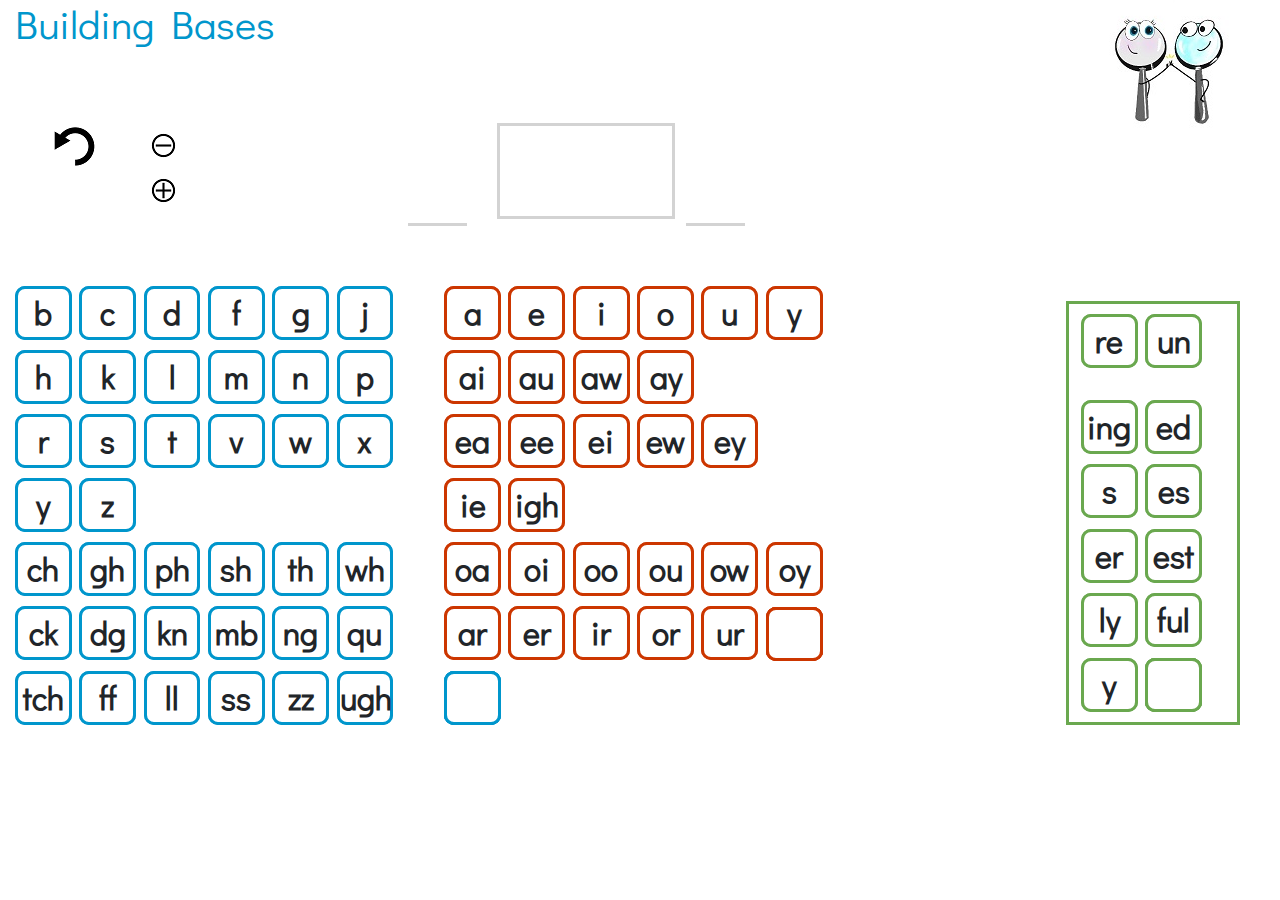
<file: index.html>
<!doctype html>
<html lang="en">
  <head>
    <meta charset="utf-8">
    <meta http-equiv="X-UA-Compatible" content="IE=edge">
    <meta name="viewport" content="width=device-width, initial-scale=1">
    <!-- The above 3 meta tags *must* come first in the head; any other head content must come *after* these tags -->
    <title>Work Mat</title>

    <!-- Bootstrap -->
    <link rel="stylesheet" href="https://cdn.jsdelivr.net/npm/bootstrap@4.0.0/dist/css/bootstrap.min.css" integrity="sha384-Gn5384xqQ1aoWXA+058RXPxPg6fy4IWvTNh0E263XmFcJlSAwiGgFAW/dAiS6JXm" crossorigin="anonymous">
    <link rel="stylesheet" href = "workMat-style.css">
    <!-- HTML5 shim and Respond.js for IE8 support of HTML5 elements and media queries -->
    <!-- WARNING: Respond.js doesn't work if you view the page via file:// -->
    <!--[if lt IE 9]>
      <script src="https://cdn.jsdelivr.net/npm/html5shiv@3.7.3/dist/html5shiv.min.js"></script>
      <script src="https://cdn.jsdelivr.net/npm/respond.js@1.4.2/dest/respond.min.js"></script>
    <![endif]-->
  </head>
  <body>
      <div class="container-fluid">
        <div class="mag-meg">
            <img src="assets/mag-meg-desktop.png">
        </div>
        <h1 class="title">Building Bases</h1>
        <div class="row top-offset">
        <!-- <div class="row"> -->
            <div class="col-sm-1 undo-offset ">
                <img id="undoButton" src="assets/undo.png">   
            </div>
            <div class="col-sm-1">
                <img id="minusButton" src="assets/minus-removebg-preview.png" >
                <img id="plusButton" src="assets/plus-removebg-preview.png" >
            </div>
            <div class="col-sm-1 offset-sm-2">
                <div class="slot left">
                </div>
            </div>
            <div class="col-md-2 col-sm-3 col-xs-3 slot-area">
                <div class="slotArea">
                </div>
            </div>
            <div class="col-sm-1 ">
                <div class="slot slot-right">
                </div>
            </div>
            <!-- <div class="col-sm-3">
                <div class="mag-meg">
                    <img src="assets/mag-meg-removebg-preview.png">
                </div>
            </div> -->
        </div>
        <div class="prefixes top-offset d-inline-block">
        <!-- <div class="prefixes d-inline-block"> -->
            <div class="row prf-row">
                <div class="col-sm-12">
                <div class="d-inline-block prf-parent " style="position: relative">
                    <div class="d-inline-block floating-prf draggable-element offset-left">re</div>
                </div>
                <div class="d-inline-block prf-parent " style="position: relative">
                    <div class="d-inline-block floating-prf draggable-element ">un</div>
                </div>
            </div>
            </div>
            <div class="row in-between-excpetion-prf prf-row ">
                <div class="col-sm-12">
                <div class="d-inline-block prf-parent " style="position: relative">
                    <div class="d-inline-block floating-empty-prf draggable-element offset-left">ing</div>
                </div>
                <div class="d-inline-block prf-parent " style="position: relative">
                    <div class="d-inline-block floating-empty-prf draggable-element ">ed</div>
                </div>
            </div>
            </div>
            <div class="row in-between-offset-prf prf-row">
                <div class="col-sm-12">
                <div class="d-inline-block prf-parent " style="position: relative">
                    <div class="d-inline-block floating-empty-prf draggable-element offset-left">s</div>
                </div>
                <div class="d-inline-block prf-parent " style="position: relative">
                    <div class="d-inline-block floating-empty-prf draggable-element ">es</div>
                </div>
            </div>
            </div>
            <div class="row in-between-offset-prf prf-row">
                <div class="col-sm-12">
                <div class="d-inline-block prf-parent " style="position: relative">
                    <div class="d-inline-block floating-empty-prf draggable-element offset-left">er</div>
                </div>
                <div class="d-inline-block prf-parent " style="position: relative">
                    <div class="d-inline-block floating-empty-prf draggable-element ">est</div>
                </div>
            </div>
            </div>
            <div class="row in-between-offset-prf prf-row">
                <div class="col-sm-12">
                <div class="d-inline-block prf-parent" style="position: relative">
                    <div class="d-inline-block floating-empty-prf draggable-element offset-left">ly</div>
                </div>
                <div class="d-inline-block prf-parent " style="position: relative">
                    <div class="d-inline-block floating-empty-prf draggable-element ">ful</div>
                </div>
            </div>
            </div>
            <div class="row in-between-offset-prf prf-row">
                <div class="col-sm-12">
                <div class="d-inline-block prf-parent " style="position: relative">
                    <div class="d-inline-block floating-empty-prf draggable-element offset-left">y</div>
                </div>
                <div class="d-inline-block prf-parent " style="position: relative">
                    <div class="d-inline-block floating-empty-prf  draggable-element empty" style="color: white">qsd</div>
                </div>
            </div>
            </div>
        </div>
               <div class="word-torque">
            <a href="https://wordtorque.com/" target="_blank">
                <img src="assets/wordtorque-removebg-preview.png">
            </a>
        </div>
        <div class ="cns-vwl-contain d-inline-block ">
        <div class="row top-offset">
        <!-- <div class="row"> -->
            <div class="col-sm-5 col-xs-5">
                <div class="d-inline-block parent-draggable " style="position: relative;">
                    <div class="d-inline-block floating-cns draggable-element">b</div>
                </div>
            <div class="d-inline-block parent-draggable " style="position: relative">
                <div class="d-inline-block floating-cns draggable-element">c</div>
            </div>
            <div class="d-inline-block parent-draggable " style="position: relative">
                <div class="d-inline-block floating-cns draggable-element">d</div>
            </div>
            <div class="d-inline-block parent-draggable " style="position: relative">
                <div class="d-inline-block floating-cns draggable-element">f</div>
            </div>
            <div class="d-inline-block parent-draggable " style="position: relative">
                <div class="d-inline-block floating-cns draggable-element">g</div>
            </div>
            <div class="d-inline-block parent-draggable " style="position: relative">
                <div class="d-inline-block floating-cns draggable-element">j</div>
            </div>
            </div>
            <div class="col-sm-5 col-xs-4">
                <div class="d-inline-block parent-draggable " style="position: relative">
                    <div class="d-inline-block floating-vwl draggable-element">a</div>
                </div>
                <div class="d-inline-block parent-draggable " style="position: relative">
                    <div class="d-inline-block floating-vwl draggable-element">e</div>
                </div>
                <div class="d-inline-block parent-draggable " style="position: relative">
                    <div class="d-inline-block floating-vwl draggable-element">i</div>
                </div>
                <div class="d-inline-block parent-draggable " style="position: relative">
                    <div class="d-inline-block floating-vwl draggable-element">o</div>
                </div>
                <div class="d-inline-block parent-draggable " style="position: relative">
                    <div class="d-inline-block floating-vwl draggable-element">u</div>
                </div>
                <div class="d-inline-block parent-draggable " style="position: relative">
                    <div class="d-inline-block floating-vwl draggable-element">y</div>
                </div>
            </div>
        </div>
        <div class="row in-between-offset">
                <div class="col-sm-5">
                    <div class="d-inline-block parent-draggable " style="position: relative">
                        <div class="d-inline-block floating-cns draggable-element">h</div>
                    </div>
                    <div class="d-inline-block parent-draggable " style="position: relative">
                        <div class="d-inline-block floating-cns draggable-element">k</div>
                    </div>
                    <div class="d-inline-block parent-draggable " style="position: relative">
                        <div class="d-inline-block floating-cns draggable-element">l</div>
                    </div>
                    <div class="d-inline-block parent-draggable " style="position: relative">
                        <div class="d-inline-block floating-cns draggable-element">m</div>
                    </div>
                    <div class="d-inline-block parent-draggable " style="position: relative">
                        <div class="d-inline-block floating-cns draggable-element">n</div>
                    </div>
                        <div class="d-inline-block parent-draggable " style="position: relative">
                <div class="d-inline-block floating-cns draggable-element">p</div>
            </div>
                </div>
                <div class="col-sm-5">
                    <div class="d-inline-block parent-draggable " style="position: relative">
                        <div class="d-inline-block floating-vwl draggable-element">ai</div>
                    </div>
                    <div class="d-inline-block parent-draggable " style="position: relative">
                        <div class="d-inline-block floating-vwl draggable-element">au</div>
                    </div>
                    <div class="d-inline-block parent-draggable " style="position: relative">
                        <div class="d-inline-block floating-vwl draggable-element">aw</div>
                    </div>
                    <div class="d-inline-block parent-draggable " style="position: relative">
                        <div class="d-inline-block floating-vwl draggable-element">ay</div>
                    </div>
                </div>
        </div>
        <div class="row in-between-offset">
            <div class="col-sm-5">
                <div class="d-inline-block parent-draggable " style="position: relative">
                    <div class="d-inline-block floating-cns draggable-element">r</div>
                </div>
                <div class="d-inline-block parent-draggable " style="position: relative">
                    <div class="d-inline-block floating-cns draggable-element">s</div>
                </div>
                <div class="d-inline-block parent-draggable " style="position: relative">
                    <div class="d-inline-block floating-cns draggable-element">t</div>
                </div>
                <div class="d-inline-block parent-draggable " style="position: relative">
                    <div class="d-inline-block floating-cns draggable-element">v</div>
                </div>
                <div class="d-inline-block parent-draggable " style="position: relative">
                    <div class="d-inline-block floating-cns draggable-element">w</div>
                </div>
                <div class="d-inline-block parent-draggable " style="position: relative">
                    <div class="d-inline-block floating-cns draggable-element">x</div>
                </div>
            </div>
            <div class="col-sm-5">
                <div class="d-inline-block parent-draggable " style="position: relative">
                    <div class="d-inline-block floating-vwl draggable-element">ea</div>
                </div>
                <div class="d-inline-block parent-draggable " style="position: relative">
                    <div class="d-inline-block floating-vwl draggable-element">ee</div>
                </div>
                <div class="d-inline-block parent-draggable " style="position: relative">
                    <div class="d-inline-block floating-vwl draggable-element">ei</div>
                </div>
                <div class="d-inline-block parent-draggable " style="position: relative">
                    <div class="d-inline-block floating-vwl draggable-element">ew</div>
                </div>
                <div class="d-inline-block parent-draggable " style="position: relative">
                    <div class="d-inline-block floating-vwl draggable-element">ey</div>
                </div>
            </div>
        </div>
    <div class="row in-between-offset">
        <div class="col-sm-5">
            <div class="d-inline-block parent-draggable " style="position: relative">
                <div class="d-inline-block floating-cns draggable-element">y</div>
            </div>
            <div class="d-inline-block parent-draggable " style="position: relative">
                <div class="d-inline-block floating-cns draggable-element">z</div>
            </div>
        </div>
        <div class="col-sm-5">
            <div class="d-inline-block parent-draggable " style="position: relative">
                <div class="d-inline-block floating-vwl draggable-element">ie</div>
            </div>
            <div class="d-inline-block parent-draggable " style="position: relative">
                <div class="d-inline-block floating-vwl draggable-element">igh</div>
            </div>
        </div>
    </div>
    <div class="row in-between-offset">
        <div class="col-sm-5">
            <div class="d-inline-block parent-draggable " style="position: relative">
                <div class="d-inline-block floating-cns draggable-element">ch</div>
            </div>
            <div class="d-inline-block parent-draggable " style="position: relative">
                <div class="d-inline-block floating-cns draggable-element">gh</div>
            </div>
            <div class="d-inline-block parent-draggable " style="position: relative">
                <div class="d-inline-block floating-cns draggable-element">ph</div>
            </div>
            <div class="d-inline-block parent-draggable " style="position: relative">
                <div class="d-inline-block floating-cns draggable-element">sh</div>
            </div>
            <div class="d-inline-block parent-draggable " style="position: relative">
                <div class="d-inline-block floating-cns draggable-element">th</div>
            </div>
            <div class="d-inline-block parent-draggable " style="position: relative">
                <div class="d-inline-block floating-cns draggable-element">wh</div>
            </div>
        </div>
        <div class="col-sm-5">
            <div class="d-inline-block parent-draggable " style="position: relative">
                <div class="d-inline-block floating-vwl draggable-element">oa</div>
            </div>
            <div class="d-inline-block parent-draggable " style="position: relative">
                <div class="d-inline-block floating-vwl draggable-element">oi</div>
            </div>
            <div class="d-inline-block parent-draggable " style="position: relative">
                <div class="d-inline-block floating-vwl draggable-element">oo</div>
            </div>
            <div class="d-inline-block parent-draggable " style="position: relative">
                <div class="d-inline-block floating-vwl draggable-element">ou</div>
            </div>
            <div class="d-inline-block parent-draggable " style="position: relative">
                <div class="d-inline-block floating-vwl draggable-element">ow</div>
            </div>
            <div class="d-inline-block parent-draggable " style="position: relative">
                <div class="d-inline-block floating-vwl draggable-element">oy</div>
            </div>
        </div>
    </div>
    <div class="row in-between-offset">
        <div class="col-sm-5">
            <div class="d-inline-block parent-draggable " style="position: relative">
                <div class="d-inline-block floating-cns draggable-element">ck</div>
            </div>
            <div class="d-inline-block parent-draggable " style="position: relative">
                <div class="d-inline-block floating-cns draggable-element">dg</div>
            </div>
            <div class="d-inline-block parent-draggable " style="position: relative">
                <div class="d-inline-block floating-cns draggable-element">kn</div>
            </div>
            <div class="d-inline-block parent-draggable " style="position: relative">
                <div class="d-inline-block floating-cns draggable-element">mb</div>
            </div>
            <div class="d-inline-block parent-draggable " style="position: relative">
                <div class="d-inline-block floating-cns draggable-element">ng</div>
            </div>
            <div class="d-inline-block parent-draggable " style="position: relative">
                <div class="d-inline-block floating-cns draggable-element">qu</div>
            </div>
        </div>
        <div class="col-sm-5">
            <div class="d-inline-block parent-draggable " style="position: relative">
                <div class="d-inline-block floating-vwl draggable-element">ar</div>
            </div>
            <div class="d-inline-block parent-draggable " style="position: relative">
                <div class="d-inline-block floating-vwl draggable-element">er</div>
            </div>
            <div class="d-inline-block parent-draggable " style="position: relative">
                <div class="d-inline-block floating-vwl draggable-element">ir</div>
            </div>
            <div class="d-inline-block parent-draggable " style="position: relative">
                <div class="d-inline-block floating-vwl draggable-element">or</div>
            </div>
            <div class="d-inline-block parent-draggable " style="position: relative">
                <div class="d-inline-block floating-vwl draggable-element">ur</div>
            </div>
            <div class="d-inline-block parent-draggable " style="position: relative">
                <div class="d-inline-block floating-empty-vwl draggable-element empty">te</div>
            </div>
        </div>
    </div>
    <div class="row in-between-offset last-row">
        <div class="col-sm-5">
            <div class="d-inline-block parent-draggable " style="position: relative">
                <div class="d-inline-block floating-cns draggable-element">tch</div>
            </div>
            <div class="d-inline-block parent-draggable " style="position: relative">
                <div class="d-inline-block floating-cns draggable-element">ff</div>
            </div>
            <div class="d-inline-block parent-draggable " style="position: relative">
                <div class="d-inline-block floating-cns draggable-element">ll</div>
            </div>
            <div class="d-inline-block parent-draggable " style="position: relative">
                <div class="d-inline-block floating-cns draggable-element">ss</div>
            </div>
            <div class="d-inline-block parent-draggable " style="position: relative">
                <div class="d-inline-block floating-cns draggable-element">zz</div>
            </div>
            <div class="d-inline-block parent-draggable " style="position: relative">
                <div class="d-inline-block floating-cns draggable-element">ugh</div>
            </div>
                </div>
        <div class="col-sm-5">
            <div class="d-inline-block parent-draggable " style="position: relative">
                <div class="d-inline-block floating-empty-cns draggable-element empty">te</div>
            </div>
        </div>  
    </div>
    </div>
    <script src="https://code.jquery.com/jquery-3.6.0.min.js"></script>
   
    <script>
        $(document).ready(function () {
            // Select all the div elements with letters inside
            var originalDivs = $(".draggable-element");
            var emptyDivs = $(".empty");

            // Iterate through each original div
            originalDivs.each(function () {
                // Clone the original div
                var clone = $(this).clone();
    
                // Add a class to the clone to apply custom styling
                clone.addClass("cloned-element");
    
                // Append the clone right after the original div
                $(this).after(clone);
            });

            emptyDivs.each(function() {
                for (var i = 0; i < 3; i++) {
                    var clone = $(this).clone();
                    clone.addClass("cloned-element");
                    $(this).after(clone);
                }
            })
        });
    </script>

<style>
    /* Custom styling for the cloned elements */
    .cloned-element {
        position: absolute;
        top: 0;
        left: 0;
        /* width: 51%; */
    }
</style>
    

    <!-- jQuery (necessary for Bootstrap's JavaScript plugins) -->
    <!-- Include all compiled plugins (below), or include individual files as needed -->
<!-- Include Bootstrap 4 JavaScript -->
<script src="workMat.js"></script>
<script src="https://cdn.jsdelivr.net/npm/bootstrap@5.3.2/dist/js/bootstrap.bundle.min.js" integrity="sha384-C6RzsynM9kWDrMNeT87bh95OGNyZPhcTNXj1NW7RuBCsyN/o0jlpcV8Qyq46cDfL" crossorigin="anonymous"></script>
  </body>
</html>
</file>
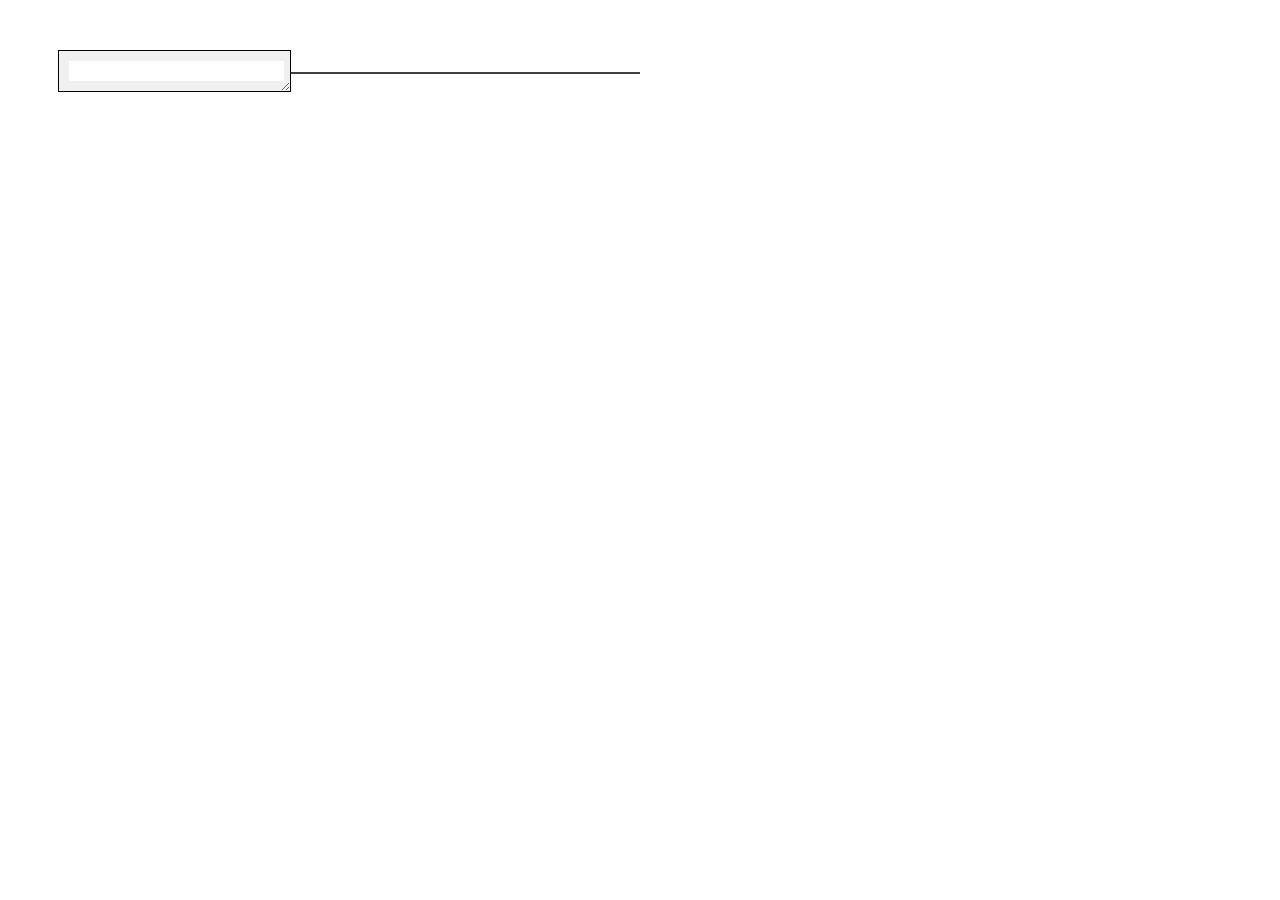
<file: test.html>
<!DOCTYPE html>
<head>
    <link rel="stylesheet" href="resize.css">
    <script src="./resize.js"></script>
</head>

<body>
    
<div class="container">
    <div class="prefix-line"></div>
    <div class="suffix-line"></div>
    <div class="resizable-box">
      <input type="text" id="input-box" oninput="moveSuffixLine()" />
    </div>
  </div>
</body>
</file>
<file: workMat-style.css>
@font-face {
    font-family: 'My Font';
    src: url('assets/DidactGothic-Regular.ttf') format('truetype');
  }

  body {
    overflow-y: auto; /* Allow horizontal overflow with a scrollbar */
}

.title{
    font-family: 'My Font';
    color:#0096cc;
    /* margin-bottom:0%; */
}

/* @media screen and (max-width: 1400px) {
    .title {
        margin-bottom:-2%;
    }
    
} */


.offset-left{
    margin-left:20%;
}

.undo-offset{
    margin-left:2%;
}



#undoButton{
    cursor: pointer;
}

#minusButton{
    cursor: pointer;
}

#plusButton{
    cursor: pointer;
}

.top-offset{
    margin-top:1.5%
}

.slot-area{
    margin-right:3%;
}

/* @media screen and (max-width: 1080px) {
    .top-offset {
        margin-top: 7%;
    }
} 

 @media screen and (max-width: 1496px) {
    .top-offset {
        margin-top: 3%;
    }
} 

 @media screen and (max-width: 1370px) {
    .top-offset {
        margin-top: 4%;
    }
} 

 @media screen and (max-width: 1272px) {
    .top-offset {
        margin-top: 5%;
    }
} 


 @media screen and (max-width: 1129px) {
    .top-offset {
        margin-top: 6%;
    }
} */

@media screen and (max-width: 1500px) {
    .top-offset {
        margin-top: 6%;
    }
    
}


.in-between-offset{
    margin-top:1%;
}

@media screen and (max-width: 1080px) {
    .in-between-offset {
        margin-top: 1%;
    }
}

.prf-parent{
    width:40%;
    margin-right:8%;
}

@media screen and (max-width: 869px) {
    .prf-parent {
        width:40%;
        margin-right:7%;
    }
}
    

.inner{
    position: absolute;
}

.draggable-element {
    cursor: pointer;
    position: relative;
}

.floating-cns[draggable="true"] {
    cursor: pointer;
  }

.in-between-excpetion-prf{
    margin-top:30%;
}

.in-between-excpetion{
    margin-top:30%;
}

.in-between-offset-prf{
    margin-top:10%;
}

.prf-row{
    width:180%;
    padding-right:10px;
}

.slot{
    border-color: lightgray;
    border-style: solid;
    padding-top:100px;
    border-top: none;
    border-right: none;
    width:100%;
    border-left: none;
}

.slotArea{
    border-color: lightgray;
    border-style: solid;
    padding: 45px;
    width:120%;
    align-items: center;
}

@media screen and (max-width: 1080px) {
    .slotArea {
        width:110%;
    }
    
}

@media screen and (max-width: 1500px) {
    .slot-area {
        margin-right:1%;
    }
    
}


.mag-meg{
    float: right;
}

/* @media screen and (max-width:1500px) {
    .mag-meg{
        display: none;
    }
} */

.word-torque {
    position: absolute;
    bottom: 0;
    right: 0;
    margin-right:4%;
    margin-bottom:2%;
}

@media screen and (min-width:1637px) {
    .word-torque{
        position: absolute;
        bottom: 0;
        right:0;
        margin-right:1%;
        margin-bottom:0%;
    }
}

@media screen and (max-width:1500px) {
    .word-torque{
        display: none;
    }
}

 .prefixes {
    margin-right:2%;
    max-width: 100% !important;
    float: right;
    border: 3px solid; /*Add this line to set the border */
    border-color: #6aa84f;
    padding-top:10px;
    padding-bottom:10px;
    padding-right:5%;
    padding-left:0%;
    
} 

@media screen and (max-width: 1080px) {
    .prefixes {
        margin-right:0px;
        height:150%;
    }
}

.floating-cns{
    text-align: center;
    user-select: none;
    font-size:2.5vw;
    width:95%;
    font-family: 'My Font';
    font-weight:800;
    border : 3px solid;
    border-color: #0096cc;
    background-color: white;
    border-radius: 10px;
    cursor: pointer;
}

@media screen and (max-width: 1080px) {
    .floating-cns {
        width:100%;
    }
    
}

.parent-draggable{
    width:15%;
}

@media screen and (max-width: 1080px) {
    .parent-draggable {
        margin-right:0%;
    }
    
}

.cns-vwl-contain{
    width:80%;
}

.floating-vwl{
    font-family: 'My Font';
    text-align: center;
    background-color: white;
    user-select: none;
    font-weight:800;
    width:95%;
    font-size:2.5vw;
    border : 3px solid;
    border-color: #cc3600;
    border-radius: 10px;
    cursor: pointer;
}

.floating-prf{
    font-family: 'My Font';
    user-select: none;
    font-weight:800;
    text-align: center;
    width:95%;
    font-size:2.5vw;
    border : 3px solid;
    background-color: white;
    border-color: #6aa84f;
    border-radius: 10px;
    cursor: pointer;
}

.floating-empty-vwl{
    text-align: center;
    width:95%;
    user-select: none;
    background-color: white;
    font-size:2.5vw;
    border : 3px solid;
    border-color: #cc3600;
    border-radius: 10px;
    cursor: pointer;
    color:white;
}

.floating-empty-cns{
    text-align: center;
    width:95%;
    user-select: none;
    background-color: white;
    font-size:2.5vw;
    border : 3px solid;
    border-color: #0096cc;
    border-radius: 10px;
    cursor: pointer;
    color:white;
}

.floating-empty-prf{
    font-family: 'My Font';
    user-select: none;
    font-weight:800;
    text-align: center;
    width:95%;
    font-size:2.5vw;
    border : 3px solid;
    background-color: white;
    border-color: #6aa84f;
    border-radius: 10px;
    /* color:white; */
    cursor: pointer;
}
</file>
<file: resize.css>
.container {
    position: relative;
    margin: 50px;
  }
  
  .prefix-line,
  .suffix-line {
    position: absolute;
    top: 50%;
    height: 1px;
    width: 50%;
    background-color: #000;
  }
  
  .prefix-line {
    transform: translateY(-50%);
  }
  
  .suffix-line {
    transform: translateY(-50%);
  }
  
  .resizable-box {
    position: relative;
    display: inline-block;
    background-color: #f0f0f0;
    border: 1px solid #000;
    padding: 10px;
    resize: horizontal;
    overflow: auto;
    white-space: nowrap;
  }
  
  #input-box {
    width: 100%;
    border: none;
    outline: none;
    font-size: 16px;
    font-family: Arial, sans-serif;
  }
</file>
